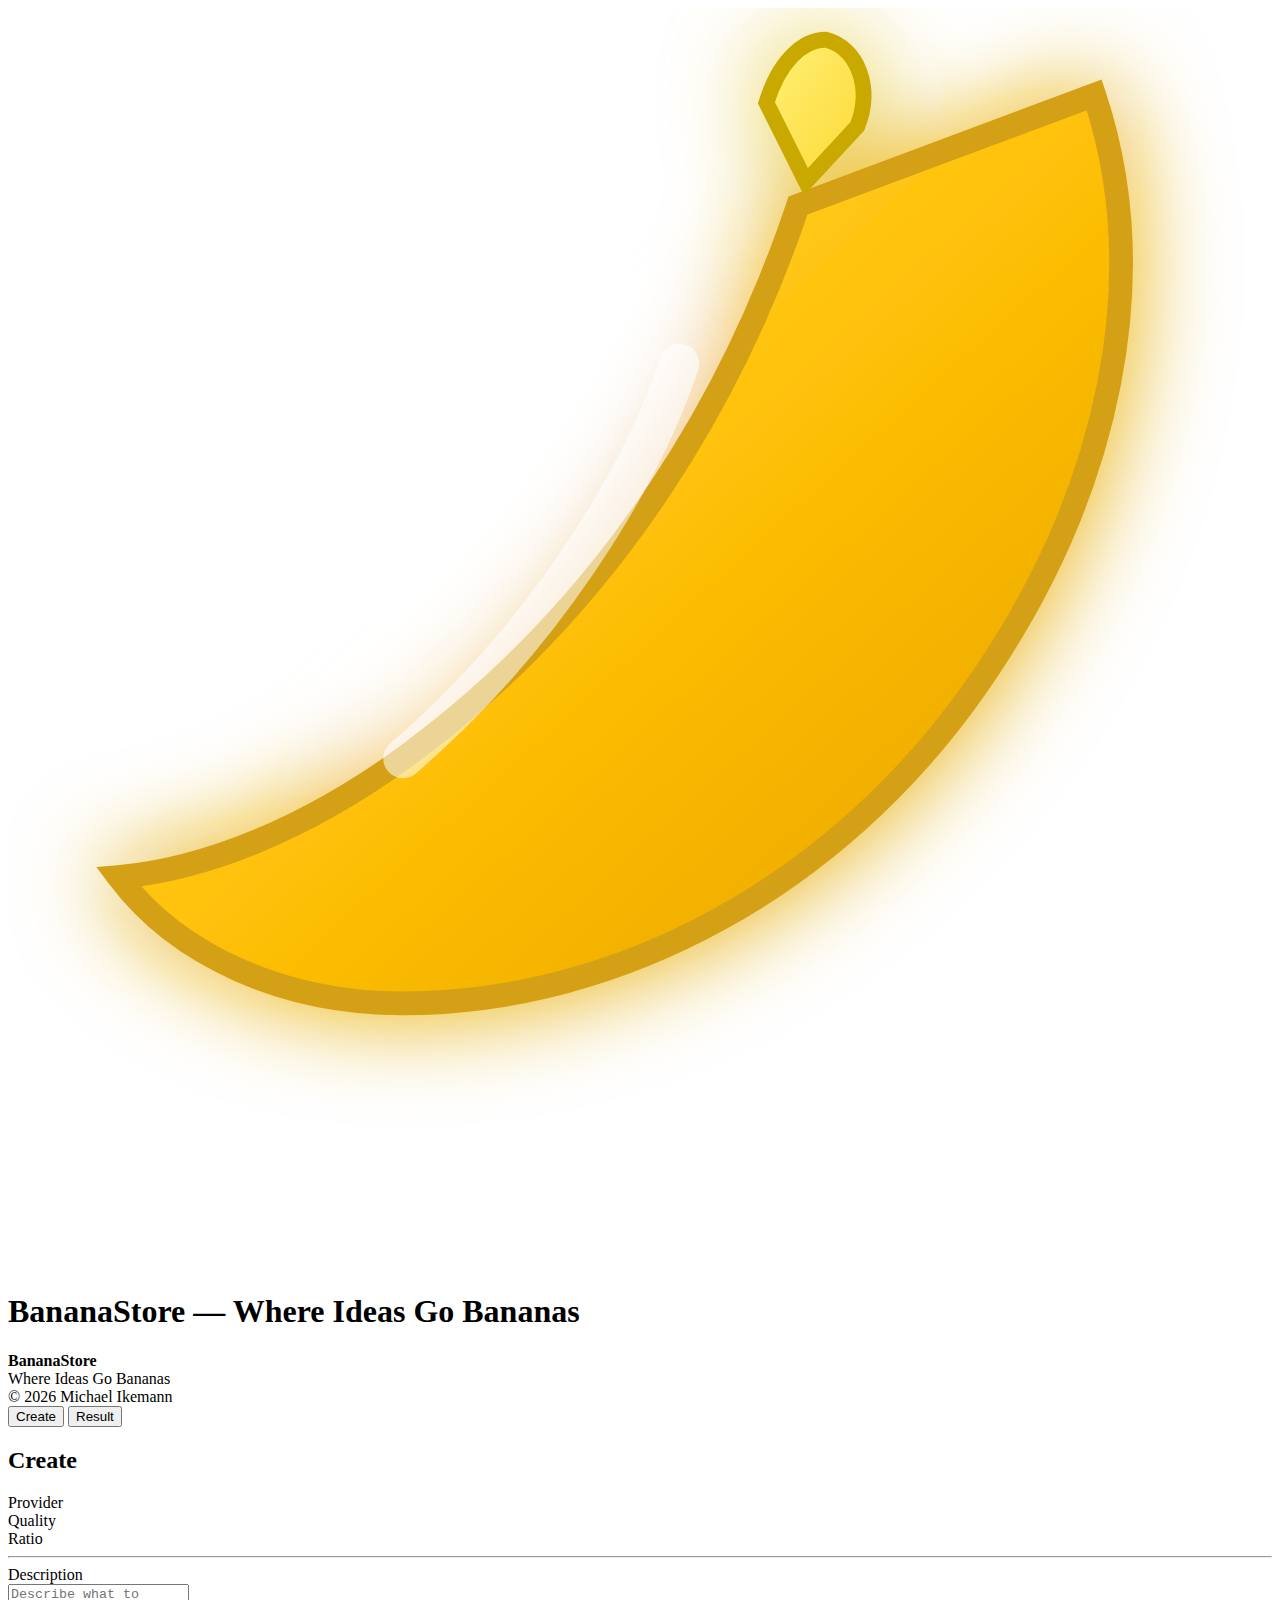
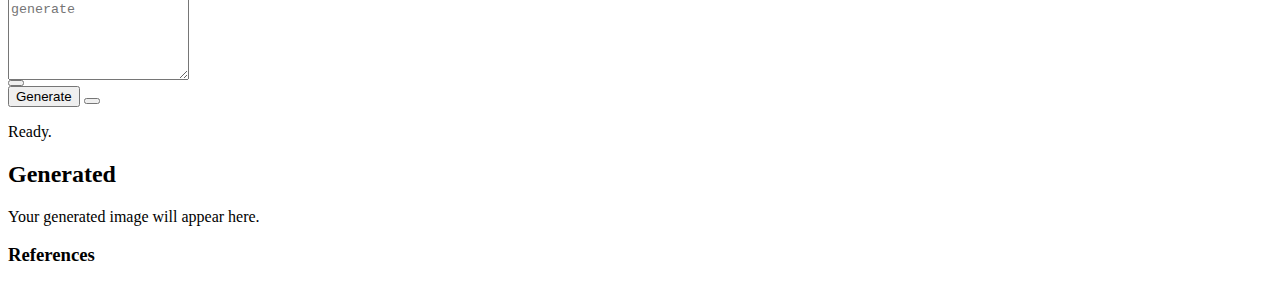
<file: static/widget.html>
<!-- BananaStore Widget Fragment
     1. Include styles.css + fonts/phosphor/style.css in <head>
     2. Place this HTML inside <div class="banana-store">
        Add data-embedded attribute to hide the titlebar and background:
        <div class="banana-store" data-embedded>
     3. Include i18n.js then app.js at end of <body>

     Or call BananaStore.init(container) after the DOM is ready. -->

    <main class="stage">
      <section class="window-shell" id="windowShell" aria-label="Image generation window">
        <header class="window-titlebar" id="dragHandle">
          <svg class="titlebar-banana" viewBox="0 0 32 32" aria-hidden="true">
            <defs>
              <linearGradient id="tbBananaGrad" x1="0%" y1="0%" x2="100%" y2="100%">
                <stop offset="0%" stop-color="#ffe566"/>
                <stop offset="50%" stop-color="#ffc107"/>
                <stop offset="100%" stop-color="#e6a000"/>
              </linearGradient>
              <linearGradient id="tbPeelGrad" x1="0%" y1="0%" x2="100%" y2="100%">
                <stop offset="0%" stop-color="#fff176"/>
                <stop offset="100%" stop-color="#fdd835"/>
              </linearGradient>
              <filter id="tbGlow" x="-30%" y="-30%" width="160%" height="160%">
                <feGaussianBlur stdDeviation="1.2" result="blur"/>
                <feComposite in="SourceGraphic" in2="blur" operator="over"/>
              </filter>
            </defs>
            <g filter="url(#tbGlow)">
              <path d="M20 5c-1.5 4.5-4.5 10-10 14-2.5 1.8-5 2.8-7.2 3 1.5 2 4.2 3.2 7.2 3.2 5.5 0 11-3 14.5-8s4.5-10.5 3-15l-7.5 2.8z" fill="url(#tbBananaGrad)" stroke="#d4a017" stroke-width="0.6"/>
              <path d="M21.5 3c.4-1 0-2-.8-2.2-.6 0-1.2.6-1.5 1.6l1 2 1.3-1.4z" fill="url(#tbPeelGrad)" stroke="#c9a800" stroke-width="0.4"/>
              <path d="M17 9c-1 3-3.5 7-7 10" fill="none" stroke="rgba(255,255,255,0.55)" stroke-width="1" stroke-linecap="round"/>
            </g>
          </svg>
          <h1><span data-i18n="bs.titlebar_name">BananaStore</span> <span class="titlebar-tagline">— <span data-i18n="bs.titlebar_tagline">Where Ideas Go Bananas</span></span></h1>
          <span class="bs-about" tabindex="0" role="button" data-i18n-aria="bs.about_label" aria-label="About"><i class="ph ph-info"></i><span class="bs-about-tip"><strong data-i18n="bs.titlebar_name">BananaStore</strong><br><span class="bs-about-sub" data-i18n="bs.titlebar_tagline">Where Ideas Go Bananas</span><br><span class="bs-about-legal">&copy; 2026 Michael Ikemann</span></span></span>
        </header>

        <div class="window-body">
          <nav class="mobile-tabs" id="mobileTabs">
            <button type="button" class="mobile-tab active" data-tab="create"><i class="ph ph-paint-brush-broad"></i> <span data-i18n="bs.tab_create">Create</span></button>
            <button type="button" class="mobile-tab" data-tab="result"><i class="ph ph-image"></i> <span data-i18n="bs.tab_result">Result</span></button>
          </nav>
          <div class="layout-grid" data-active-tab="create">
            <form id="generatorForm" class="panel controls">
              <h2><i class="ph ph-paint-brush-broad"></i> <span data-i18n="bs.heading_create">Create</span></h2>

              <div class="field-group">
                <span class="field-label" data-i18n="bs.label_provider">Provider</span>
                <div class="provider-group" id="providerGroup"></div>
              </div>

              <div class="option-row">
                <div class="option-row-inline">
                  <div class="option-group">
                    <span class="field-label"><i class="ph ph-star"></i> <span data-i18n="bs.label_quality">Quality</span></span>
                    <div class="option-pills" id="qualityPills"></div>
                  </div>
                  <div class="option-group">
                    <span class="field-label"><i class="ph ph-frame-corners"></i> <span data-i18n="bs.label_ratio">Ratio</span></span>
                    <div class="option-pills" id="ratioPills"></div>
                  </div>
                  <div class="option-group" id="formatGroup" hidden>
                    <span class="field-label"><i class="ph ph-file-image"></i> <span data-i18n="bs.label_format">Format</span></span>
                    <div class="option-pills" id="formatPills"></div>
                  </div>
                </div>
              </div>

              <hr class="section-divider" />

              <label class="description-label">
                <span class="field-label"><i class="ph ph-chat-text"></i> <span data-i18n="bs.label_description">Description</span></span>
                <div class="description-wrap">
                  <textarea id="description" name="description" rows="6" data-i18n-placeholder="bs.placeholder_description" placeholder="Describe what to generate"></textarea>
                  <div class="clear-desc-wrap">
                    <button type="button" id="clearDescriptionButton" class="input-icon-btn clear-desc-btn" data-i18n-title="bs.clear_description_title" title="Clear description" hidden>
                      <i class="ph ph-x" style="font-size:14px"></i>
                    </button>
                  </div>
                  <div class="voice-btn-stack">
                    <button type="button" id="voiceButton" class="input-icon-btn" data-i18n-title="bs.voice_btn_title" title="Talk me through your image idea">
                      <i class="ph ph-microphone" style="font-size:18px"></i>
                    </button>
                  </div>
                </div>
              </label>
              <input id="referenceImages" type="file" accept="image/*" multiple hidden />
              <input id="cameraInput" type="file" accept="image/*" capture="environment" hidden />

              <div class="primary-actions">
                <button type="submit" id="generateButton" class="generate-btn"><i class="ph ph-sparkle"></i> <span data-i18n="bs.btn_generate">Generate</span></button>
                <button type="button" id="aiNarrationToggle" class="secondary speaker-toggle" aria-pressed="true" data-i18n-title="bs.ai_voice_on_title" title="AI voice on">
                  <i class="ph ph-speaker-high" style="font-size:17px" aria-hidden="true"></i>
                </button>
              </div>
              <p id="status" class="status" data-i18n="bs.status_ready">Ready.</p>
            </form>

            <section class="panel output">
              <h2><i class="ph ph-image"></i> <span data-i18n="bs.heading_generated">Generated</span></h2>
              <div class="preview" id="previewWrap">
                <div class="progress-overlay" id="progressOverlay" hidden>
                  <svg class="banana-loader" viewBox="0 0 200 200" aria-hidden="true">
                    <defs>
                      <radialGradient id="glowGrad" cx="50%" cy="50%" r="50%">
                        <stop offset="0%" stop-color="#ffe082" stop-opacity="0.6"/>
                        <stop offset="100%" stop-color="#ffe082" stop-opacity="0"/>
                      </radialGradient>
                      <linearGradient id="bananaGrad" x1="0%" y1="0%" x2="100%" y2="100%">
                        <stop offset="0%" stop-color="#ffe566"/>
                        <stop offset="50%" stop-color="#ffc107"/>
                        <stop offset="100%" stop-color="#e6a000"/>
                      </linearGradient>
                      <linearGradient id="peelGrad" x1="0%" y1="0%" x2="100%" y2="100%">
                        <stop offset="0%" stop-color="#fff176"/>
                        <stop offset="100%" stop-color="#fdd835"/>
                      </linearGradient>
                      <filter id="bananaGlow" x="-40%" y="-40%" width="180%" height="180%">
                        <feGaussianBlur stdDeviation="6" result="blur"/>
                        <feComposite in="SourceGraphic" in2="blur" operator="over"/>
                      </filter>
                    </defs>
                    <circle class="loader-pulse" cx="100" cy="100" r="70" fill="url(#glowGrad)"/>
                    <circle class="loader-orbit" cx="100" cy="100" r="60" fill="none" stroke="rgba(255,193,7,0.15)" stroke-width="2" stroke-dasharray="8 12"/>
                    <circle class="loader-ring" cx="100" cy="100" r="60" fill="none" stroke="rgba(255,224,130,0.35)" stroke-width="4" stroke-linecap="round" stroke-dasharray="80 200"/>
                    <circle class="loader-ring-inner" cx="100" cy="100" r="48" fill="none" stroke="rgba(255,183,77,0.2)" stroke-width="3" stroke-linecap="round" stroke-dasharray="50 160"/>
                    <g class="loader-banana-group" filter="url(#bananaGlow)">
                      <path class="loader-banana-body" d="M118 62c-4 12-12 28-28 38-14 9-30 12-42 10 4 6 12 10 22 10 16 0 32-8 42-22s14-30 10-44l-4 8z" fill="url(#bananaGrad)" stroke="#d4a017" stroke-width="1.2"/>
                      <path class="loader-banana-peel" d="M122 54c1-3 0-6-2-7-2 0-4 2-5 5l3 6 4-4z" fill="url(#peelGrad)" stroke="#c9a800" stroke-width="0.8"/>
                      <path class="loader-banana-highlight" d="M110 72c-3 8-9 18-18 26" fill="none" stroke="rgba(255,255,255,0.5)" stroke-width="2" stroke-linecap="round"/>
                    </g>
                    <circle class="loader-sparkle s1" cx="140" cy="55" r="2.5" fill="#fff9c4"/>
                    <circle class="loader-sparkle s2" cx="60" cy="120" r="2" fill="#ffe082"/>
                    <circle class="loader-sparkle s3" cx="150" cy="130" r="1.8" fill="#fff176"/>
                    <circle class="loader-sparkle s4" cx="55" cy="70" r="2.2" fill="#ffecb3"/>
                    <circle class="loader-sparkle s5" cx="130" cy="150" r="1.5" fill="#ffd54f"/>
                    <circle class="loader-dot d1" cx="100" cy="40" r="3" fill="#ffb74d" opacity="0.8"/>
                    <circle class="loader-dot d2" cx="160" cy="100" r="3" fill="#ffb74d" opacity="0.8"/>
                    <circle class="loader-dot d3" cx="100" cy="160" r="3" fill="#ffb74d" opacity="0.8"/>
                    <circle class="loader-dot d4" cx="40" cy="100" r="3" fill="#ffb74d" opacity="0.8"/>
                  </svg>
                  <p class="loader-text" data-i18n="bs.status_generating">Generating image...</p>
                  <button type="button" id="cancelButton" class="cancel-btn"><i class="ph ph-x"></i> <span data-i18n="bs.btn_cancel">Cancel</span></button>
                </div>
                <button type="button" id="fullSizeButton" class="preview-action-btn full-size-btn" data-i18n-title="bs.view_full_size_title" title="View 100%" hidden>
                  <i class="ph ph-arrows-out" style="font-size:16px"></i>
                </button>
                <img id="previewImage" alt="Generated preview" hidden />
                <p id="emptyPreview" data-i18n="bs.empty_preview">Your generated image will appear here.</p>
              </div>
              <div class="preview-bar" id="previewBar" hidden>
                <p id="imageHint" class="image-hint" title=""></p>
                <button type="button" id="downloadButton" class="download-btn">
                  <i class="ph ph-download-simple"></i> <span data-i18n="bs.btn_download">Download</span>
                </button>
              </div>
              <div class="ai-reply-row" id="aiReplyRow" hidden>
                <p id="aiReply" class="ai-reply"></p>
                <button type="button" id="aiReplySpeakButton" class="secondary ai-reply-speak" data-i18n-title="bs.play_summary_title" title="Play summary">
                  <i class="ph ph-speaker-high" style="font-size:15px" aria-hidden="true"></i>
                </button>
              </div>

              <div class="reference-toolbar">
                <h3><i class="ph ph-images"></i> <span data-i18n="bs.heading_references">References</span> <span id="referenceMeta" class="ref-count"></span></h3>
                <div class="reference-actions">
                  <button type="button" id="recentButton" class="ref-action-link" hidden><i class="ph ph-clock-counter-clockwise"></i> <span data-i18n="bs.btn_recent">Recent</span></button>
                  <button type="button" id="clearRefsButton" class="ref-action-link" hidden><i class="ph ph-trash"></i> <span data-i18n="bs.btn_clear_all">Clear all</span></button>
                </div>
              </div>
              <div id="referenceGallery" class="gallery" aria-live="polite"></div>

              <div class="recent-popup" id="recentPopup" hidden>
                <div class="recent-popup-header">
                  <span><i class="ph ph-clock-counter-clockwise"></i> <span data-i18n="bs.btn_recent">Recent</span></span>
                  <button type="button" id="recentCloseButton" class="recent-popup-close">&times;</button>
                </div>
                <div id="recentGallery" class="gallery"></div>
              </div>
            </section>
          </div>
        </div>
      </section>
    </main>

    <section class="lightbox" id="lightbox" hidden>
      <div class="lightbox-bar">
        <p id="lightboxTitle" data-i18n="bs.lightbox_title">Image viewer</p>
        <div class="lightbox-actions">
          <button type="button" id="zoomOutButton" class="secondary"><i class="ph ph-minus"></i></button>
          <button type="button" id="zoomResetButton" class="secondary">100%</button>
          <button type="button" id="zoomInButton" class="secondary"><i class="ph ph-plus"></i></button>
          <button type="button" id="lightboxDownloadButton" class="secondary">
            <i class="ph ph-download-simple"></i> <span data-i18n="bs.btn_save">Save</span>
          </button>
          <button type="button" id="lightboxPrevButton" class="secondary"><i class="ph ph-caret-left"></i></button>
          <button type="button" id="lightboxNextButton" class="secondary"><i class="ph ph-caret-right"></i></button>
          <button type="button" id="lightboxCloseButton" class="danger"><i class="ph ph-x"></i></button>
        </div>
      </div>
      <div class="lightbox-canvas" id="lightboxCanvas">
        <img id="lightboxImage" alt="Full size preview" draggable="false" />
      </div>
    </section>

    <section class="voice-popup" id="voicePopup" hidden>
      <div class="voice-popup-card">
        <h3><i class="ph ph-microphone"></i> <span data-i18n="bs.voice_title">Talk me through your image</span></h3>
        <p class="voice-popup-meta" data-i18n="bs.voice_meta">Describe your idea naturally. We auto-send after a short silence, or you can send immediately.</p>
        <div class="voice-live-strip">
          <canvas id="voiceWaveCanvas" width="640" height="56" aria-hidden="true"></canvas>
        </div>
        <div class="voice-analytics-row">
          <canvas id="voiceBandsCanvas" width="320" height="42" aria-hidden="true"></canvas>
          <canvas id="voiceLoudnessCanvas" width="320" height="42" aria-hidden="true"></canvas>
        </div>
        <p class="voice-popup-note" id="voicePopupNote" data-i18n="bs.voice_listening">Listening...</p>
        <div class="voice-popup-actions">
          <button type="button" id="voiceSendButton" class="secondary"><i class="ph ph-paper-plane-tilt"></i> <span data-i18n="bs.btn_send_now">Send now</span></button>
          <button type="button" id="voiceCancelButton" class="danger"><i class="ph ph-x"></i> <span data-i18n="bs.btn_cancel">Cancel</span></button>
        </div>
      </div>
    </section>

    <section class="download-format-popup" id="downloadFormatPopup" hidden>
      <div class="download-format-card">
        <div class="download-format-header">
          <h3 data-i18n="bs.download_format_title">Download Format</h3>
          <button type="button" id="downloadFormatCloseButton" class="download-format-close">&times;</button>
        </div>
        <div class="download-format-options">
          <button type="button" id="downloadSvgButton" class="download-format-btn">
            <i class="ph ph-file-svg"></i>
            <span class="download-format-btn-label" data-i18n="bs.download_svg_label">SVG</span>
            <span class="download-format-btn-hint" data-i18n="bs.download_svg_hint">Scalable, editable</span>
          </button>
          <button type="button" id="downloadPngButton" class="download-format-btn">
            <i class="ph ph-file-png"></i>
            <span class="download-format-btn-label" data-i18n="bs.download_png_label">PNG</span>
            <span class="download-format-btn-hint" data-i18n="bs.download_png_hint">Raster, universal</span>
          </button>
        </div>
      </div>
    </section>
</file>
